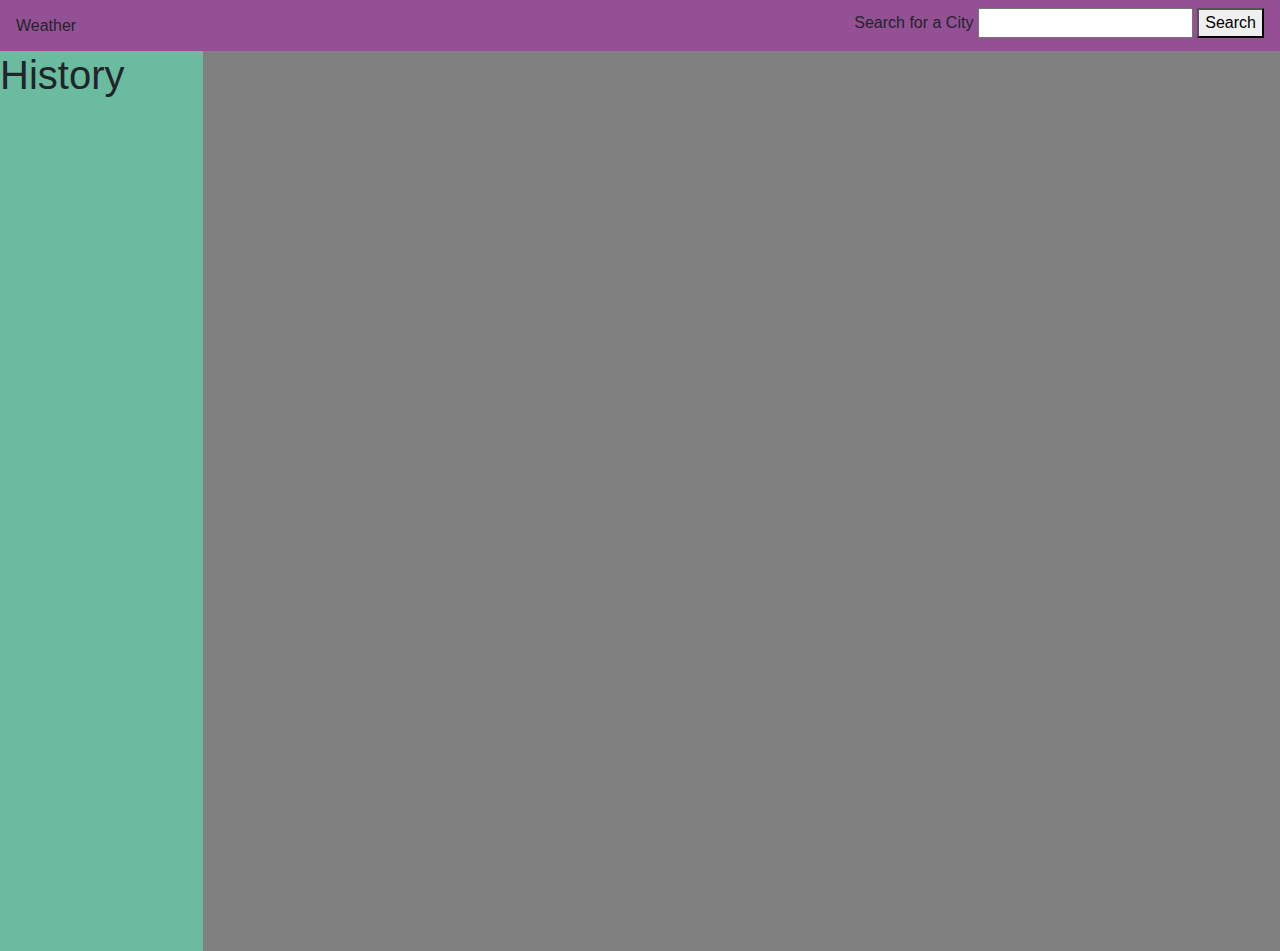
<file: index.html>
<!DOCTYPE html>
<html lang="en">

<head>
    <meta charset="UTF-8">
    <meta name="viewport" content="width=device-width, initial-scale=1.0">
    <title>Weather</title>
    <link rel="stylesheet" href="https://cdn.jsdelivr.net/npm/bootstrap@4.3.1/dist/css/bootstrap.min.css"
        integrity="sha384-ggOyR0iXCbMQv3Xipma34MD+dH/1fQ784/j6cY/iJTQUOhcWr7x9JvoRxT2MZw1T" crossorigin="anonymous">
    <link rel="stylesheet" href="./assets/css/style.css">
</head>

<body>
    <div class="navbar headR">Weather
        <form id="searchForm">
            <label for="cityInp">Search for a City</label>
            <input id="cityInp" type="text">
            <button>Search</button>
        </form>
    </div>
    <div class="row">
        <div class="col-2 history">
            <h1>History</h1>
            <ul class="hList row">

            </ul>
        </div>
        <ul class="list col row">

        </ul>
    </div>

    <script src="./assets/js/script.js"></script>
</body>

</html>
</file>
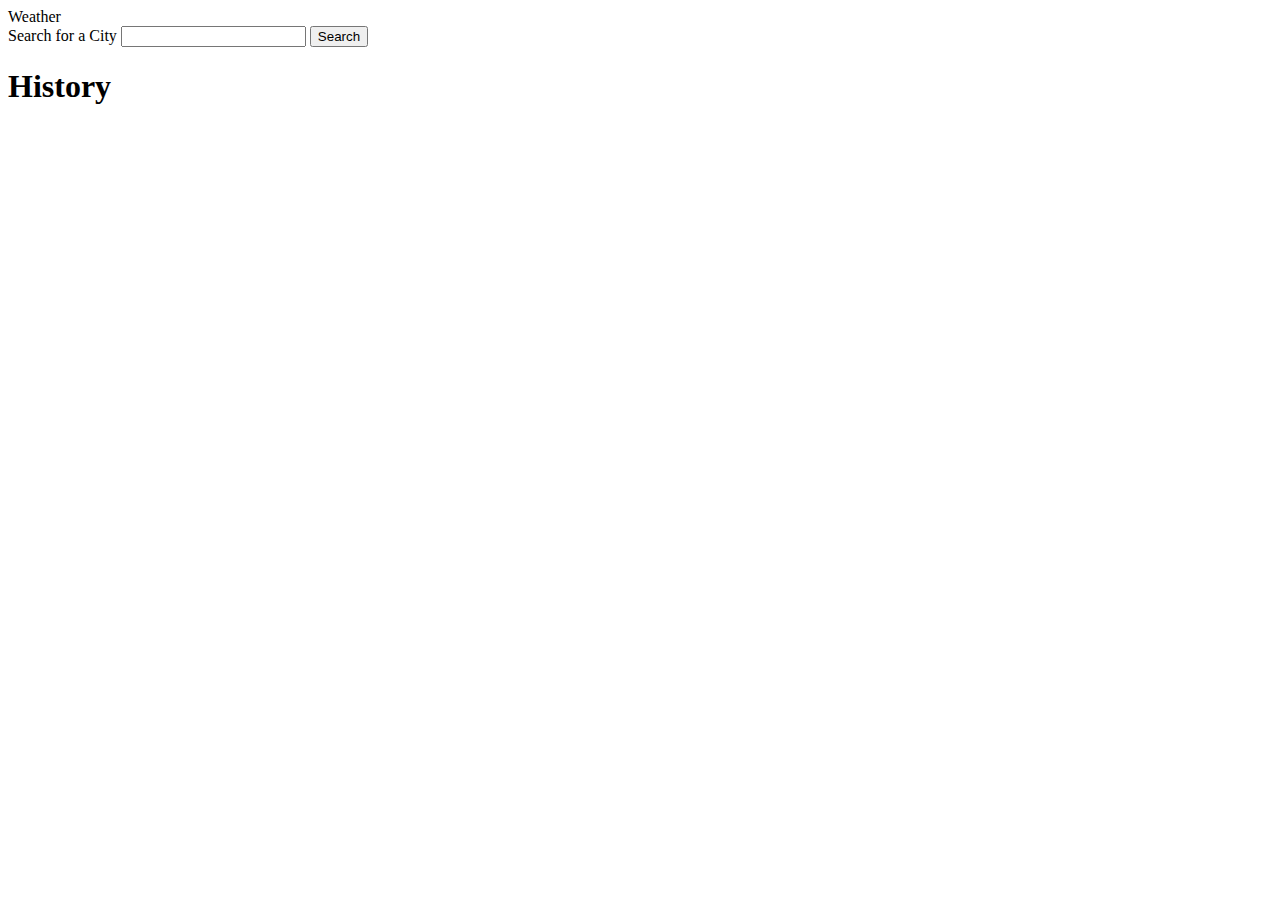
<file: search.html>
<!DOCTYPE html>
<html lang="en">
<head>
    <meta charset="UTF-8">
    <meta name="viewport" content="width=device-width, initial-scale=1.0">
    <title>Document</title>
</head>
<body>
    <div class="navbar headR">Weather
        <form id="searchForm">
            <label for="cityInp">Search for a City</label>
            <input id="cityInp" type="text">
            <button>Search</button>
        </form>
    </div>
    <div class="row">
        <div class="col-3 history">
            <h1>History</h1>
            <ul class="hList">

            </ul>
        </div>
        <ul class="list col">

        </ul>
    </div>

</body>
</html>
</file>
<file: assets/css/style.css>
:root {
    font-family: 'Trebuchet MS', 'Lucida Sans Unicode', 'Lucida Grande', 'Lucida Sans', Arial, sans-serif;
}

body {
    background-color: gray;
}

.headR {
    background-color: rgb(148, 80, 148);
}

.history {
    background-color: rgb(107, 187, 160);
    min-height: 100vh;
    height: 100%;
}

.list {
    min-height: 100%;
    display: flex;
}

.hList {
    display: flex;
    list-style-type: none;
}

.dCard {
    background-color: rgb(29, 29, 60);
    border: 2px solid white;
    color: white;
    margin: 2px;
}
</file>
